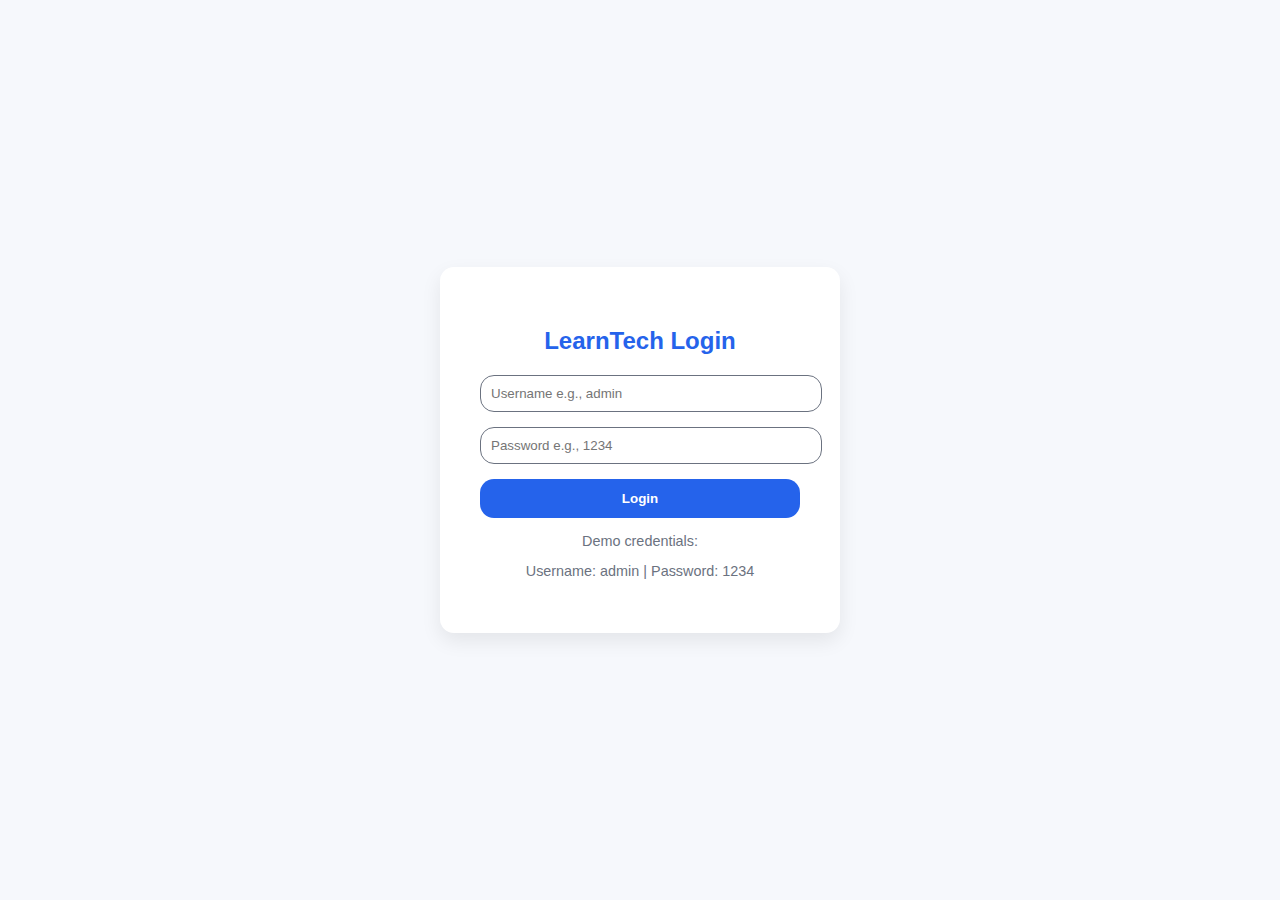
<file: index.html>
<!DOCTYPE html>
<html lang="en">
<head>
  <meta charset="UTF-8">
  <meta name="viewport" content="width=device-width, initial-scale=1.0">
  <title>LearnTech</title>
  <style>
    :root {
      --bg: #f6f8fc;
      --text: #1f2937;
      --primary: #2563eb;
      --primary-dark: #1e40af;
      --muted: #6b7280;
      --card: #ffffff;
      --shadow: 0 8px 20px rgba(0,0,0,.08);
      --radius: 14px;
      --accent: #2563eb;
      --level-color: #2563eb;
      --stat-color: #2563eb;
    }

    html, body { margin: 0; padding: 0; width: 100%; height: 100%; font-family: Arial, sans-serif; background-color: var(--bg); color: var(--text); }
    a { text-decoration: none; color: inherit; }

    /* Login styles */
    .login-container { display: flex; justify-content: center; align-items: center; height: 100vh; }
    .login-box { background-color: var(--card); padding: 40px; border-radius: var(--radius); box-shadow: var(--shadow); width: 320px; text-align: center; }
    .login-box h2 { color: var(--primary); margin-bottom: 20px; }
    .login-box input { width: 100%; padding: 10px; margin-bottom: 15px; border: 1px solid var(--muted); border-radius: var(--radius); }
    .login-box button { width: 100%; padding: 12px; background-color: var(--primary); color: white; border: none; border-radius: var(--radius); font-weight: bold; cursor: pointer; }
    .login-box button:hover { background-color: var(--primary-dark); }
    .demo-credentials { margin-top: 15px; font-size: 0.9rem; color: var(--muted); }

    /* Navbar & main site styles */
    .navbar { display: flex; justify-content: space-between; align-items: center; padding: 10px 20px; background-color: var(--primary); color: white; position: sticky; top: 0; z-index: 200; }
    .navbar .logo { font-size: 1.5rem; font-weight: bold; color: white; }
    .nav-links { display: flex; gap: 20px; align-items: center; }
    .nav-links a { color: white; font-weight: 500; }
    .nav-links a:hover { color: var(--primary-dark); }

    .profile { position: relative; cursor: pointer; }
    .profile-circle { width: 40px; height: 40px; background-color: #fff; border-radius: 50%; display: flex; justify-content: center; align-items: center; color: var(--primary); font-weight: bold; font-size: 1rem; }

    .profile-dropdown { display: none; position: absolute; top: 50px; right: 0; background-color: var(--card); box-shadow: var(--shadow); border-radius: var(--radius); width: 320px; padding: 15px; z-index: 100; }
    .dropdown-profile-header { display: flex; align-items: center; margin-top: 10px; }
    .dropdown-profile-circle { width: 50px; height: 50px; border-radius: 50%; background-color: var(--primary); color: white; display: flex; justify-content: center; align-items: center; font-weight: bold; margin-right: 10px; font-size: 1.1rem; }
    .dropdown-profile-details { font-size: 0.95rem; color: var(--text); }

    .level-row, .xp-bar-background, .stats-row, .achievements-row, .actions-row { margin-top: 10px; }
    .level-row div:first-child { color: var(--level-color); font-weight: bold; }
    .xp-bar-background { width: 100%; height: 10px; background-color: #d1fae5; border-radius: 5px; }
    .xp-bar-filled { width: 60%; height: 100%; background-color: var(--primary); border-radius: 5px; }
    .stats-row { display: flex; justify-content: space-between; margin-top: 10px; }
    .stats-box { text-align: center; }
    .stats-value { font-weight: bold; color: var(--stat-color); }
    .achievements-row span, .actions-row span { display: inline-block; background-color: #ffedd5; color: var(--primary-dark); padding: 4px 8px; border-radius: 6px; font-size: 0.75rem; margin-right: 5px; font-weight: 500; }

    .intro-section { background-color: var(--primary); color: white; padding: 50px 0; text-align: center; width: 100vw; }
    .intro-content { max-width: 600px; text-align: center; margin: 0 auto; }
    .intro-section h1 { margin-top: 0; font-size: 3rem; margin-bottom: 20px; }
    .intro-section p { font-size: 1.2rem; color: #e0e0e0; margin-bottom: 25px; }
    .intro-buttons { display: flex; justify-content: center; gap: 15px; }
    .intro-buttons button { background-color: white; color: var(--primary); border: none; padding: 12px 25px; border-radius: var(--radius); cursor: pointer; font-weight: bold; transition: background-color 0.2s; }
    .intro-buttons button:hover { background-color: #e0e0e0; }

    main { padding: 20px; }
    .modules-column { margin-bottom: 20px; }
    .quarter { padding: 15px; border-radius: var(--radius); margin-bottom: 20px; background-color: transparent; }
    .quarter h2 { margin-top: 0; }
    .modules-container { display: flex; gap: 15px; flex-wrap: nowrap; justify-content: center; }
    .module-card { background-color: var(--card); border-radius: var(--radius); box-shadow: var(--shadow); padding: 50px; width: 100%; max-width: 1200px; transition: transform 0.2s, box-shadow 0.2s; text-align: center; }
    .module-card:hover { transform: translateY(-5px); box-shadow: 0 12px 24px rgba(0,0,0,0.1); }
    .module-card h3 { margin-top: 0; font-size: 2rem; }
    .module-card p { font-size: 1.2rem; color: var(--muted); }

    .quiz-section { background-color: var(--card); border-radius: var(--radius); padding: 20px; box-shadow: var(--shadow); margin-top: 40px; }
  </style>
</head>
<body>

  <div id="loginPage" class="login-container">
    <div class="login-box">
      <h2>LearnTech Login</h2>
      <input type="text" id="username" placeholder="Username e.g., admin">
      <input type="password" id="password" placeholder="Password e.g., 1234">
      <button onclick="login()">Login</button>
      <div class="demo-credentials">
        <p>Demo credentials:</p>
        <p>Username: admin | Password: 1234</p>
      </div>
    </div>
  </div>

  <div id="mainPage" style="display:none;">
    <header class="navbar">
      <div class="logo">LearnTech</div>
      <div class="nav-links">
        <a href="#">Home</a>
        <a href="#">Modules</a>
        <a href="#quiz">Quiz</a>
        <a href="mailto:contact@learntech.com">Contact</a>
        <div class="profile" onclick="toggleProfile()">
          <div class="profile-circle">JD</div>
          <div class="profile-dropdown" id="profileDropdown">
            <div class="dropdown-profile-header">
              <div class="dropdown-profile-circle">JD</div>
              <div class="dropdown-profile-details">
                <strong style="color: var(--primary);">Juan Dela Cruz</strong><br />
                <span style="color: var(--accent);">Grade 11 – ICT CSS</span><br />
                <small style="color: var(--level-color);">ID: NHS-2025-001</small>
              </div>
            </div>

            <div class="level-row">
              <div style="color: var(--level-color);"><strong>Level 2</strong></div>
              <div style="font-size: 12px; color: var(--accent);">320/500 XP</div>
            </div>

            <div class="xp-bar-background">
              <div class="xp-bar-filled"></div>
            </div>

            <div class="stats-row" aria-label="Student statistics">
              <div class="stats-box">
                <div class="stats-value" style="color: var(--level-color);">1320</div>
                <div class="stats-label">Total Points</div>
              </div>
              <div class="stats-box">
                <div class="stats-value" style="color: var(--primary-dark);">12</div>
                <div class="stats-label">Completed</div>
              </div>
              <div class="stats-box">
                <div class="stats-value" style="color: var(--accent);">3d</div>
                <div class="stats-label">Streak</div>
              </div>
              <div class="stats-box">
                <div class="stats-value" style="color: var(--primary);">#5</div>
                <div class="stats-label">Rank</div>
              </div>
            </div>

            <div class="achievements-row" aria-label="Achievements">
              <span class="achievement-badge star" title="Starter">Starter</span>
              <span class="achievement-badge streak" title="Streak 3 Days">Streak 3 Days</span>
              <span class="achievement-badge quiz" title="Quiz Ace">Quiz Ace</span>
            </div>

            <div class="actions-row" aria-label="Action badges">
              <span class="action-badge solve" title="Solve a Quiz +25 XP">Solve a Quiz (+25 XP)</span>
              <span class="action-badge finish" title="Finish Module +100 XP">Finish Module (+100 XP)</span>
              <span class="action-badge daily" title="Daily Check-in +10 XP">Daily Check-in (+10 XP)</span>
            </div>
          </div>
        </div>
      </div>
    </header>

    <main>
      <div class="modules-column">
        <div class="intro-section">
          <div class="intro-content">
            <h1>Welcome to LearnTech!</h1>
            <p>LearnTech is your online learning platform where students can explore educational modules, complete interactive lessons, earn points for achievements, and track their learning progress seamlessly.</p>
            <div class="intro-buttons">
              <button onclick="alert('You earned 50 XP for explore!')">Explore</button>
              <button onclick="alert('You earned 50 XP for demo!')">Demo for 50 XP</button>
            </div>
          </div>
        </div>

        <div class="quarter">
          <h2>Learning Materials</h2>
          <div class="modules-container">
            <div class="module-card" id="q1m1">
              <h3>Module 1: HTML Basics</h3>
              <p>Learn the structure of web pages using HTML.</p>
            </div>
            <div class="module-card">
              <h3>Module 2: CSS Styling</h3>
              <p>Style your pages beautifully with CSS.</p>
            </div>
            <div class="module-card">
              <h3>Module 3: JS Intro</h3>
              <p>Make your pages interactive using JavaScript.</p>
            </div>
            <div class="module-card">
              <h3>Module 4: Responsive Design</h3>
              <p>Learn how to make your web pages look good on all devices.</p>
            </div>
          </div>
        </div>

        <div class="quiz-section" id="quiz">
          <h3>Quiz Section</h3>
          <p>Quiz content will appear here after completing modules.</p>
        </div>
      </div>
    </main>
  </div>

  <script>
    function login() {
      const username = document.getElementById('username').value;
      const password = document.getElementById('password').value;
      if(username === 'admin' && password === '1234') {
        document.getElementById('loginPage').style.display = 'none';
        document.getElementById('mainPage').style.display = 'block';
      } else {
        alert('Invalid credentials');
      }
    }

    function toggleProfile() {
      const dropdown = document.getElementById('profileDropdown');
      dropdown.style.display = dropdown.style.display === 'block' ? 'none' : 'block';
    }

    window.onclick = function(event) {
      const dropdown = document.getElementById('profileDropdown');
      if (!event.target.closest('.profile')) dropdown.style.display = 'none';
    };

    let userPoints = 0;
    let q1m1Collected = false;

    function isInViewport(el) {
      const rect = el.getBoundingClientRect();
      return rect.top < window.innerHeight && rect.bottom >= 0;
    }

    window.addEventListener('scroll', () => {
      const q1m1 = document.getElementById('q1m1');
      if (isInViewport(q1m1) && !q1m1Collected) {
        userPoints += 10;
        q1m1Collected = true;
        alert(`You earned 10 points for viewing Module 1! Total Points: ${userPoints}`);
      }
    });
  </script>
</body>
</html>
</file>
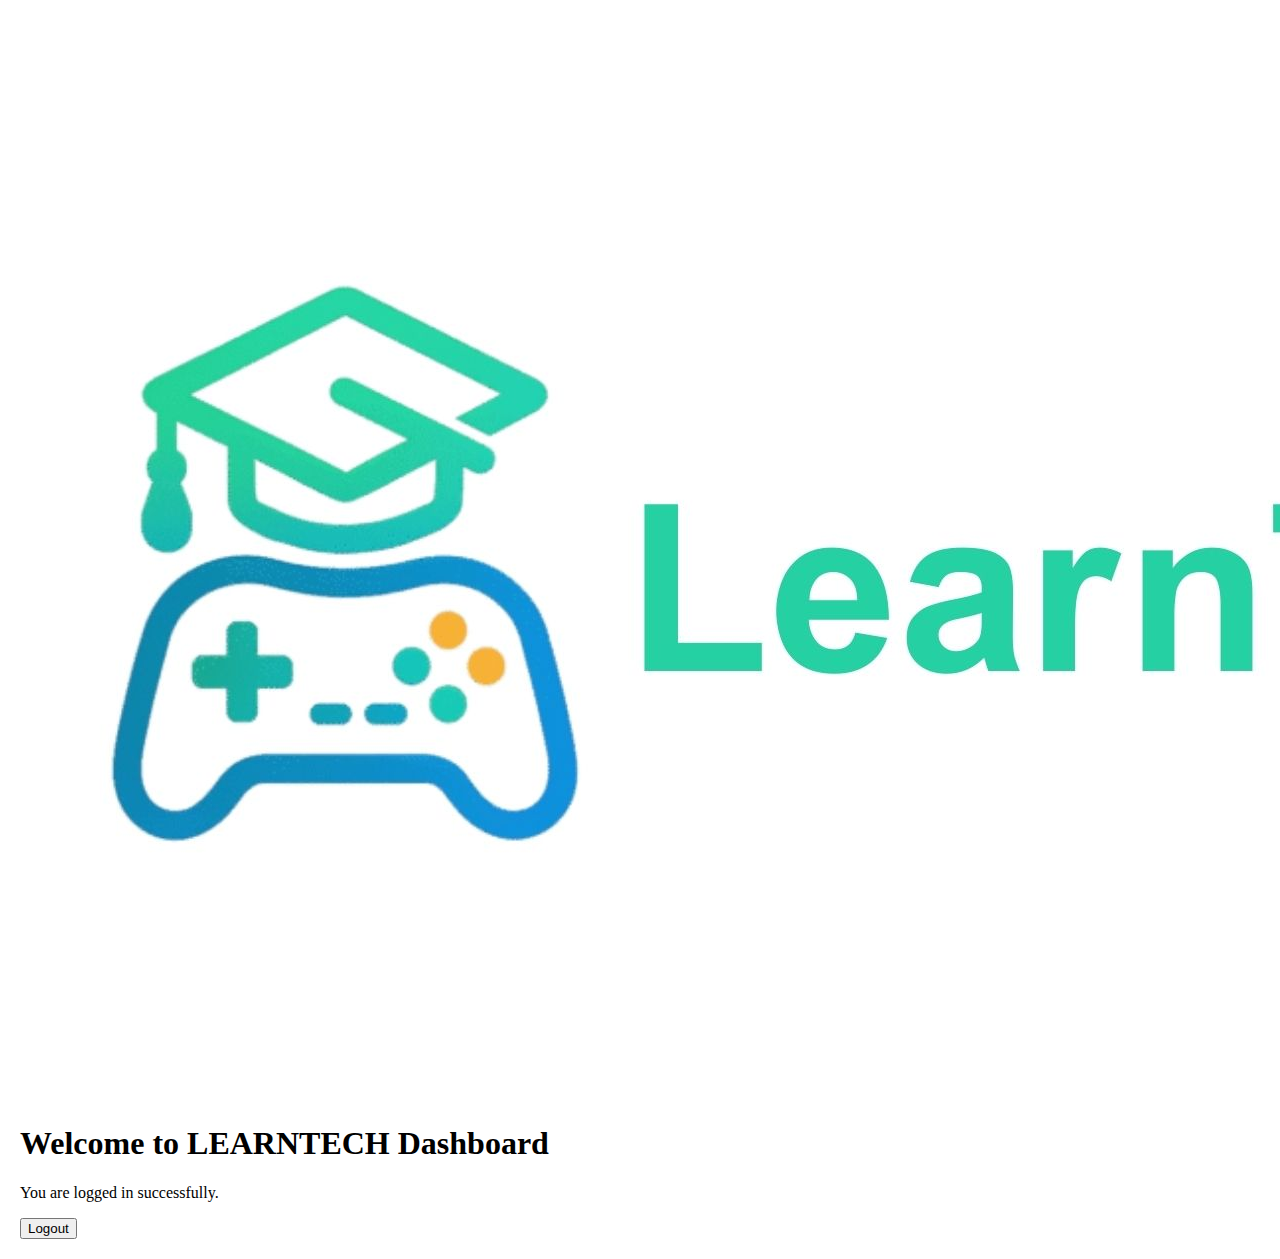
<file: dashboard.html>
<!DOCTYPE html>
<html lang="en">
<head>
  <meta charset="UTF-8">
  <meta name="viewport" content="width=device-width, initial-scale=1.0">
  <title>LEARNTECH - Dashboard</title>
  <link rel="stylesheet" href="style.css">
</head>
<body>
  <div class="container">
    <div class="logo">
      <img src="logo.png" alt="LEARNTECH Logo">
    </div>
    <h1>Welcome to LEARNTECH Dashboard</h1>
    <p>You are logged in successfully.</p>
    <button id="logoutBtn">Logout</button>
  </div>

  <script src="script.js"></script>
</body>
</html>
</file>
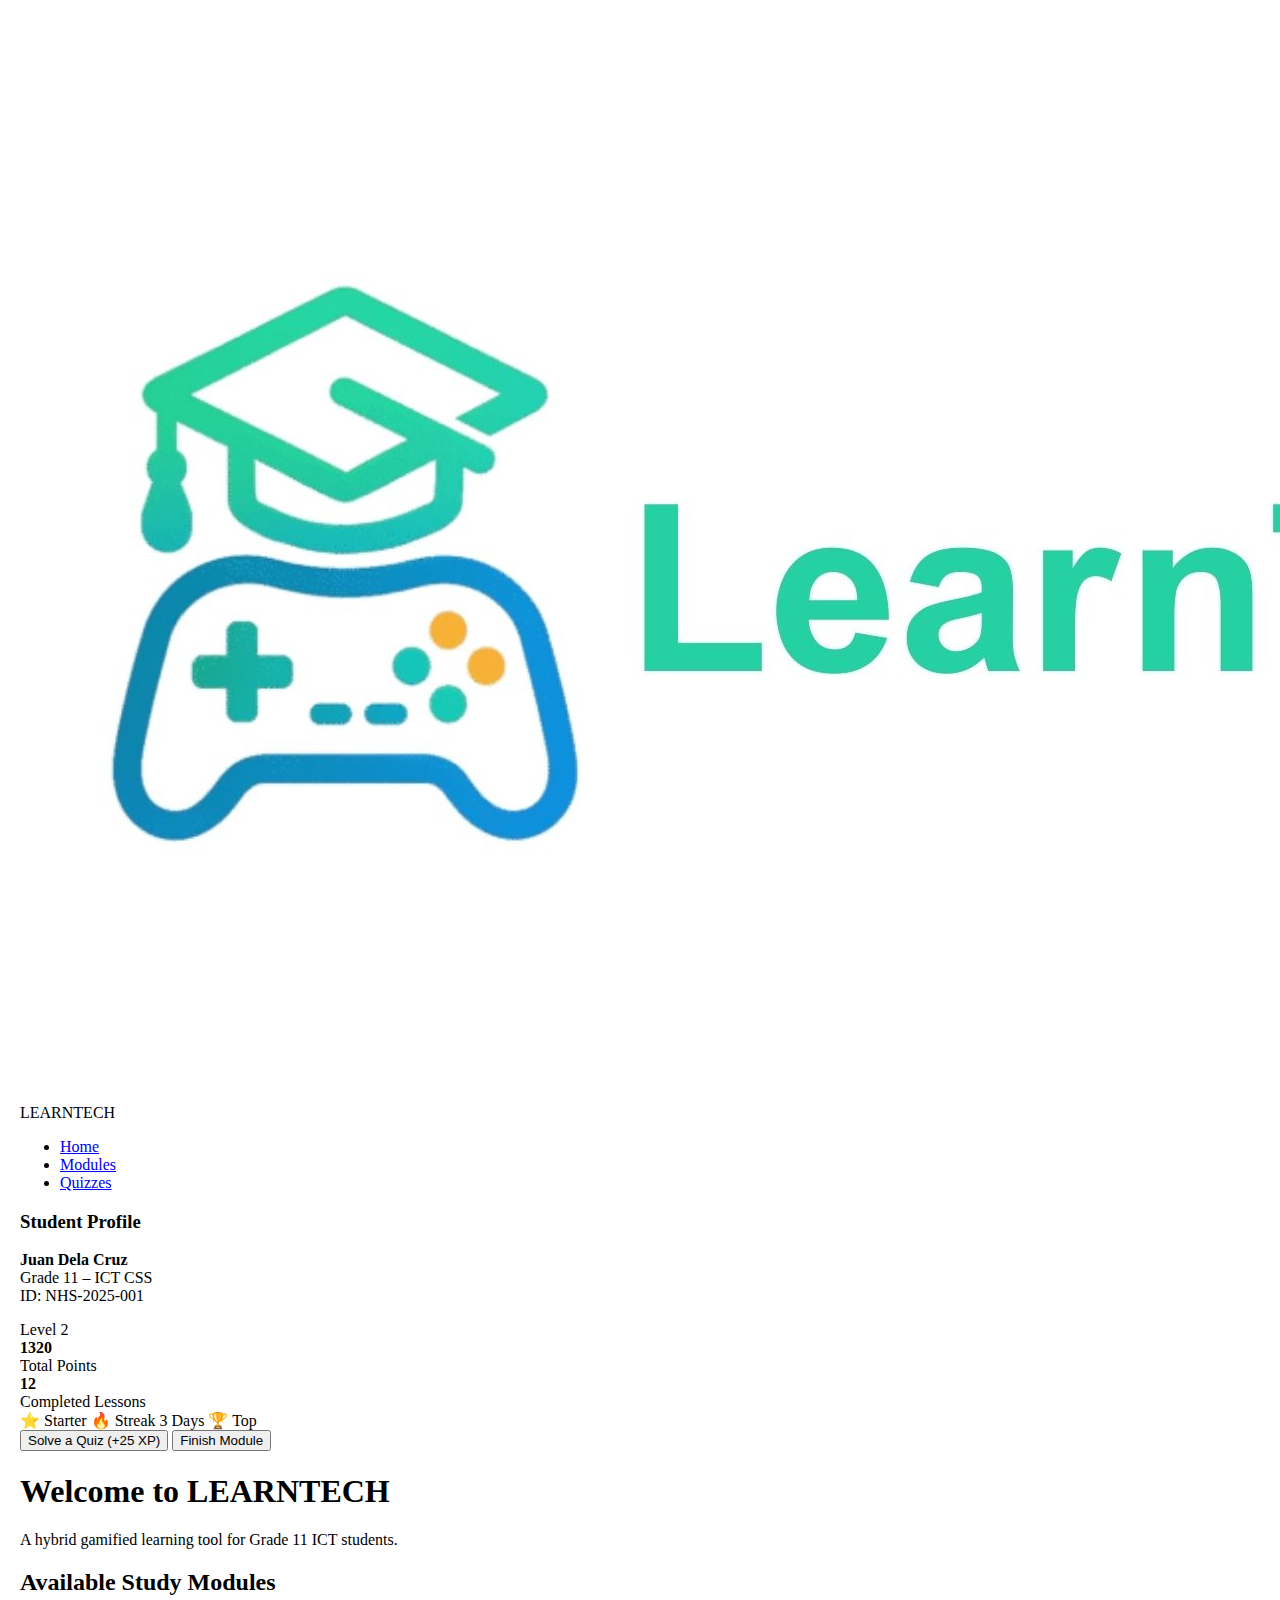
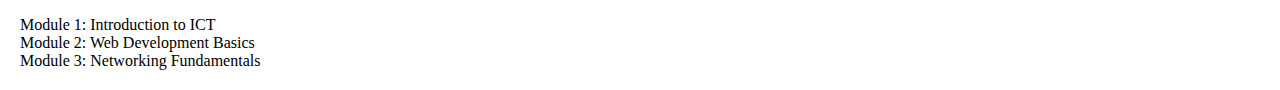
<file: main.html>
<!DOCTYPE html>
<html lang="en">
<head>
  <meta charset="UTF-8">
  <meta name="viewport" content="width=device-width, initial-scale=1.0">
  <title>LEARNTECH - Main Website</title>
  <link rel="stylesheet" href="style.css">
</head>
<body>
  <!-- Navigation -->
  <nav class="navbar">
    <!-- Logo & Name -->
    <div class="logo">
      <img src="logo.png" alt="LEARNTECH Logo">
      <span>LEARNTECH</span>
    </div>

    <!-- Center Nav Links -->
    <ul class="nav-links">
      <li><a href="main.html">Home</a></li>
      <li><a href="#">Modules</a></li>
      <li><a href="#">Quizzes</a></li>
    </ul>

    <!-- Profile Dropdown -->
   <div class="profile-card">
  <h3>Student Profile</h3>
  <p><strong>Juan Dela Cruz</strong><br>Grade 11 – ICT CSS<br>ID: NHS-2025-001</p>
  <div class="level">
    <span>Level 2</span>
    <div class="progress-bar"><div class="progress" style="width:60%"></div></div>
  </div>
  <div class="stats">
    <div><strong>1320</strong><br>Total Points</div>
    <div><strong>12</strong><br>Completed Lessons</div>
  </div>
  <div class="achievements">
    <span class="badge">⭐ Starter</span>
    <span class="badge">🔥 Streak 3 Days</span>
    <span class="badge">🏆 Top</span>
  </div>
  <button>Solve a Quiz (+25 XP)</button>
  <button>Finish Module</button>
</div>

  <!-- Banner -->
  <section class="banner">
    <h1>Welcome to LEARNTECH</h1>
    <p>A hybrid gamified learning tool for Grade 11 ICT students.</p>
  </section>

  <!-- Content Area -->
  <main>
    <h2>Available Study Modules</h2>
    <div class="modules">
      <div class="card">Module 1: Introduction to ICT</div>
      <div class="card">Module 2: Web Development Basics</div>
      <div class="card">Module 3: Networking Fundamentals</div>
    </div>
  </main>

  <script src="script.js"></script>
</body>
</html>
</file>
<file: style.css>
body {
  margin: 20px;
}
</file>
